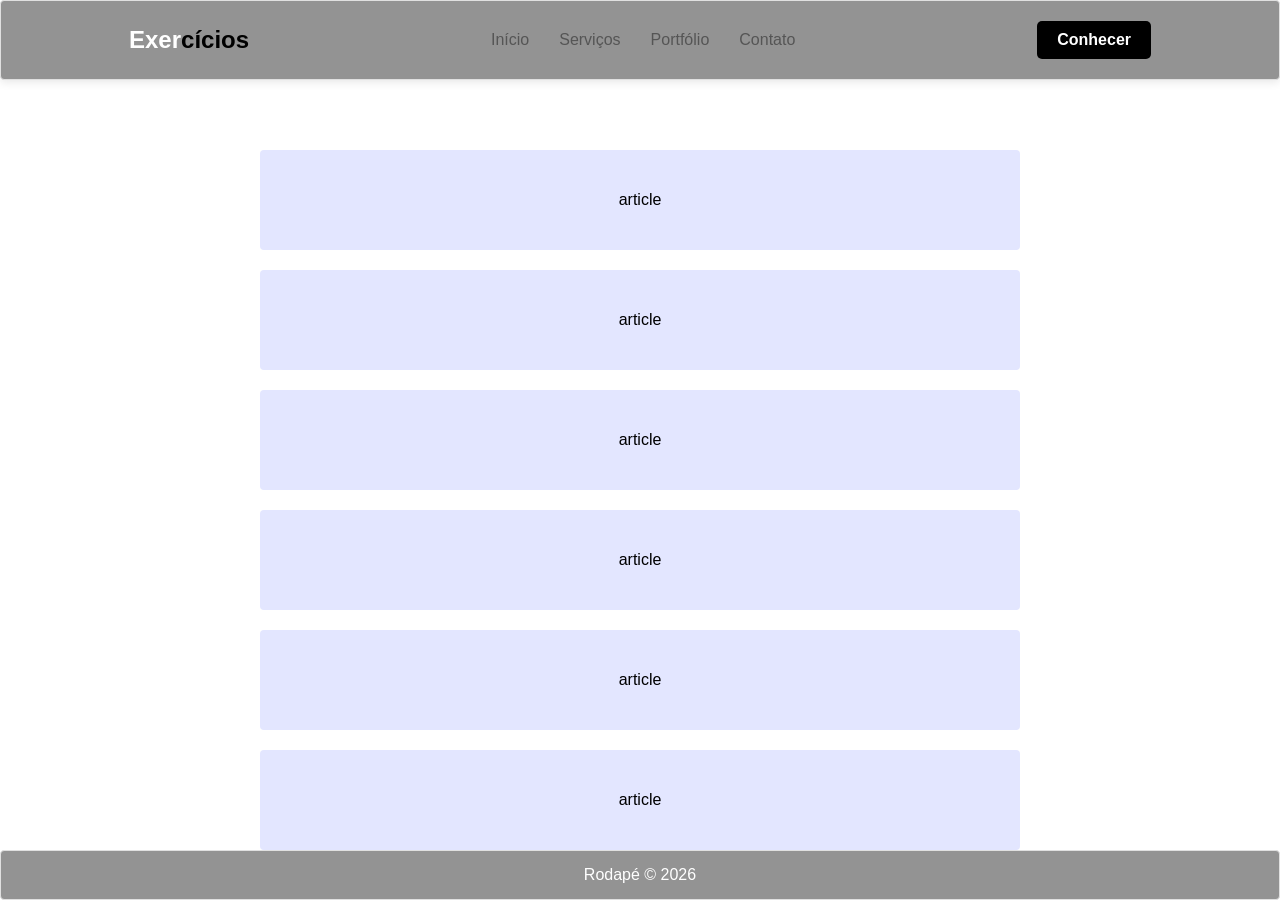
<file: index.html>
<!DOCTYPE html>
<html lang="pt-BR">
<head>
    <meta charset="UTF-8">
    <meta name="viewport" content="width=device-width, initial-scale=1.0">
    <title>Prática de Header Profissional</title>
    <link rel="stylesheet" href="style.css">
</head>
<body>

    <!-- ESTRUTURA HTML DO HEADER -->
    <header class="header" id="main-header">
        <a href="#" class="logo">Exer<span>cícios</span></a>
        
        <nav>
            <ul class="nav-menu" id="nav-menu">
                <li><a href="#" class="nav-link">Início</a></li>
                <li><a href="#" class="nav-link">Serviços</a></li>
                <li><a href="#" class="nav-link">Portfólio</a></li>
                <li><a href="#" class="nav-link">Contato</a></li>
            </ul>
        </nav>

        <a href="#" class="btn-cta">Conhecer</a>

        <button class="menu-toggle" id="mobile-menu" aria-label="Abrir menu">
            <span class="bar"></span>
            <span class="bar"></span>
            <span class="bar"></span>
        </button>
    </header>

    <!-- CONTEÚDO APENAS PARA TESTAR A ROLAGEM -->
    <main class="content-box">
        <article>article</article>
        <article>article</article>
        <article>article</article>
        <article>article</article>
        <article>article</article>
        <article>article</article>    
    </main>

    <footer class="footer">
        <p>Rodapé © 2026</p>
    </footer>
    <script src="script.js"></script>

</body>
</html>
</file>
<file: style.css>
/* --- RESET E CONFIGURAÇÕES GERAIS --- */
* {
    margin: 0;
    padding: 0;
    box-sizing: border-box;
    font-family: 'Segoe UI', Tahoma, Geneva, Verdana, sans-serif;
}

body {
    background-color: #f4f7f6;
    padding-top: 80px;
}

/* --- ESTILOS DO HEADER --- */
.header {
    position: fixed;
    top: 0;
    left: 0;
    width: 100%;
    display: flex;
    justify-content: space-between;
    align-items: center;
    padding: 20px 10%;
    background-color: #939393;
    box-shadow: 0 2px 10px rgba(0, 0, 0, 0.1);
    z-index: 1000;
    transition: all 0.3s ease;
}

/* Classe ativada via JavaScript ao rolar a página */
.header.shrink {
    padding: 10px 10%;
    background-color: #939393;
    box-shadow: 0 4px 20px rgba(0, 0, 0, 0.15);
}

.logo {
    font-size: 24px;
    font-weight: 700;
    color: white;
    text-decoration: none;
}

.logo span {
    color: black;
}

/* --- MENU DE NAVEGAÇÃO --- */
.nav-menu {
    display: flex;
    list-style: none;
    gap: 30px;
}

.nav-link {
    text-decoration: none;
    color: rgb(85, 85, 85);
    font-weight: 500;
    transition: color 0.2s;
}

.nav-link:hover {
    color: #007bff;
}

/* --- BOTÃO DE CTA --- */
.btn-cta {
    background-color: rgb(0, 0, 0);
    color: #ffffff;
    padding: 10px 20px;
    border-radius: 5px;
    text-decoration: none;
    font-weight: 600;
    transition: background-color 0.2s, transform 0.2s;
}

.btn-cta:hover {
    background-color: #656565;
    transform: translateY(-2px);
}

/* --- MENU HAMBÚRGUER (MOBILE) --- */
.menu-toggle {
    display: none;
    flex-direction: column;
    gap: 5px;
    cursor: pointer;
    background: none;
    border: none;
}

.menu-toggle .bar {
    width: 25px;
    height: 3px;
    background-color: #1a1a1a;
    transition: 0.3s;
}

/* --- CONTEÚDO DE EXEMPLO --- */
.content-box {
    max-width: 800px;
    margin: 50px auto;
    padding: 20px;
    text-align: center;
}

/* --- RESPONSIVIDADE (MOBILE) --- */
@media (max-width: 768px) {
    .menu-toggle {
        display: flex;
    }

    .nav-menu {
        position: absolute;
        top: 100%;
        left: -100%;
        flex-direction: column;
        background-color: #fffefe;
        width: 100%;
        text-align: center;
        padding: 40px 0;
        box-shadow: 0 10px 15px rgba(0, 0, 0, 0.05);
        transition: 0.4s ease;
        gap: 25px;
    }

    /* Classe ativada via JavaScript para abrir o menu mobile */
    .nav-menu.active {
        left: 0;
    }

    .btn-cta {
        display: none; /* Oculta o CTA principal no mobile para simplificar */
    }

    /* Animação do botão hambúrguer virando um "X" */
    .menu-toggle.active .bar:nth-child(1) {
        transform: translateY(8px) rotate(45deg);
    }
    .menu-toggle.active .bar:nth-child(2) {
        opacity: 0;
    }
    .menu-toggle.active .bar:nth-child(3) {
        transform: translateY(-8px) rotate(-45deg);
    }
}

/* ======================================== */

/* ======================================== */

body{
    font-family: 'Segoe UI', Tahoma, Geneva, Verdana, sans-serif;
    background-color: rgb(255, 255, 255)

}
nav{
    background-color: #939393;
}
article{
    background-color: rgb(227, 230, 255);
}
header, section, footer{
    background-color: white;
    border: 1px solid #e0e0e0;
    border-radius: 4px;         
    padding: 16px;
}
.grid-wrapper>*{
    min-height: 100px;
    border-radius: 4px;

    display: flex;
    align-items: center;
    justify-content: center;
}
.grid-wrapper{
    /* row-gap: 5px; */
    display: grid;
    grid-template-rows: repeat(4, auto);
    grid-template-columns: 240px 1fr;
    gap: 1rem;

}
header{
    grid-column: 1 / -1; 
    grid-row: 1 / 2;
}
nav{
    grid-row: 2 / -2;
}
section{
    grid-column: 2 / -1;
}
.footer {
    flex-shrink: 0;
}
footer{
    grid-column: 1 / -1;
    grid-row: -2 / -1;
    position: fixed;
    bottom: 0;
    left: 0;
    width: 100%;
    background-color: #939393;
    color: #fff;
    text-align: center;
    padding: 15px 0;
}
main {
  display: flex;
  flex-direction: column; /* Organiza em linha vertical */
  gap: 20px;              /* Espaço de 20px entre cada article */
}
.grid-wrapper>main{
    display: grid;
    grid-auto-rows: auto;
    grid-template-columns: repeat(3, 1fr);
    gap: 1rem;
}
article{
    min-height: 100px;
    border-radius: 4px;
    
    display: flex;
    align-items: center;
    justify-content: center;
}
</file>
